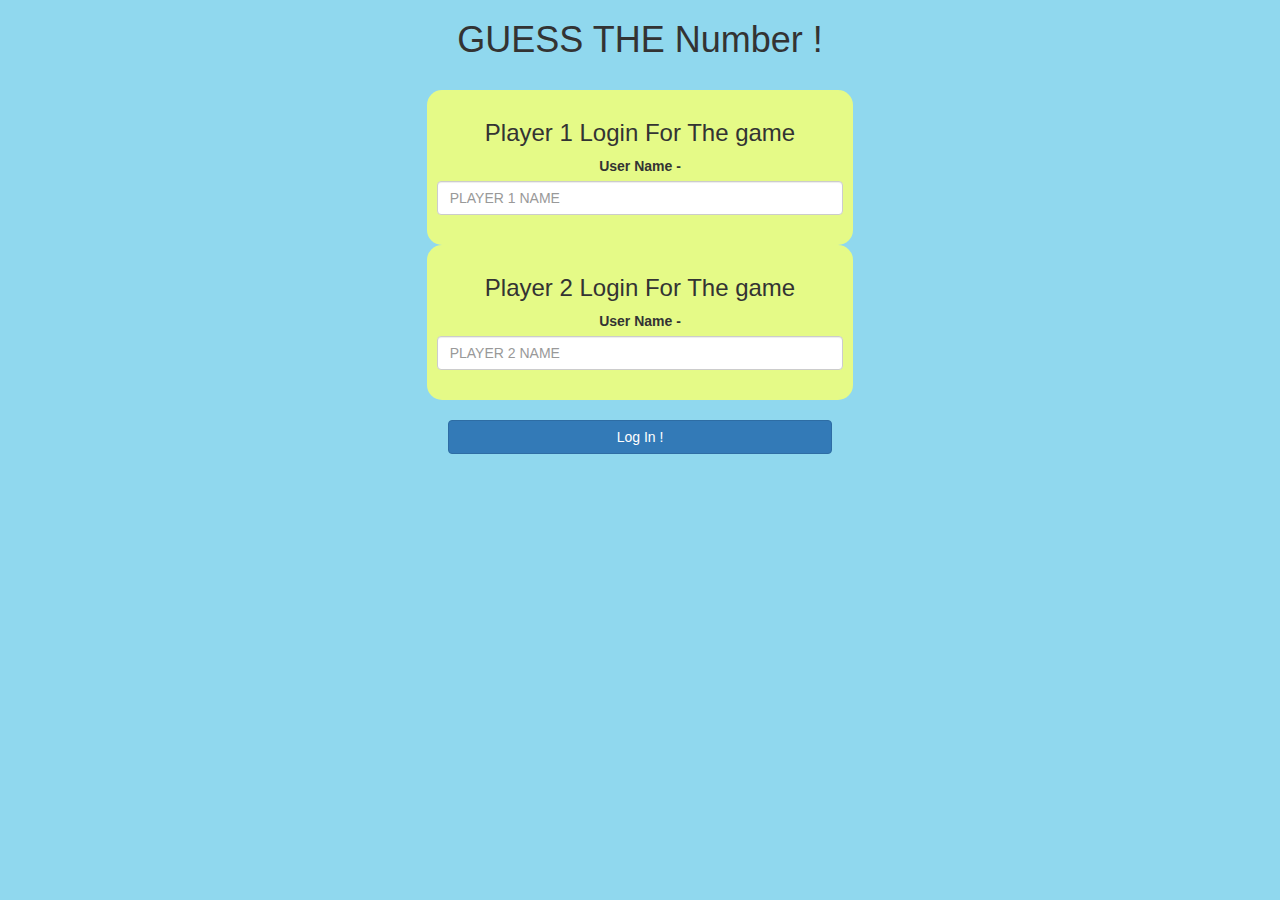
<file: index.html>
<!DOCTYPE html>
<html>
<head>
	<title>Guess The Number !</title>

<meta name="viewport" content="width=device-width, initial-scale=1">
<link rel="stylesheet" href="https://maxcdn.bootstrapcdn.com/bootstrap/3.4.0/css/bootstrap.min.css">
<script src="https://ajax.googleapis.com/ajax/libs/jquery/3.4.1/jquery.min.js"></script>
<script src="https://maxcdn.bootstrapcdn.com/bootstrap/3.4.0/js/bootstrap.min.js"></script>

<link rel="stylesheet" type="text/css" href="game.css">

<script src="game_login.js"></script>
</head>
<body>
 <center>
	<h1>
		GUESS THE Number !
	</h1> 
	<br>
	<div class="col-lg-4 col-sm-8 col-xs-11 login_div1">
<h3>
	Player 1 Login For The game
</h3>
<label>
User Name -
</label>
<input type="text" id="player1_name_input" class="form-control" placeholder="PLAYER 1 NAME">    
<br>
	</div>

	<div class="col-lg-4 col-sm-8 col-xs-11 login_div2">
		<h3>
			Player 2 Login For The game
		</h3>
		<label>
		User Name -
		</label>
		<input type="text" id="player2_name_input" class="form-control" placeholder="PLAYER 2 NAME">    
		<br>
			</div>
			<br>

			<button style="width:30% ;" class="btn btn-primary" onclick="addUser()">
            Log In !
			</button>
 </center>
</body>
</html>
</file>
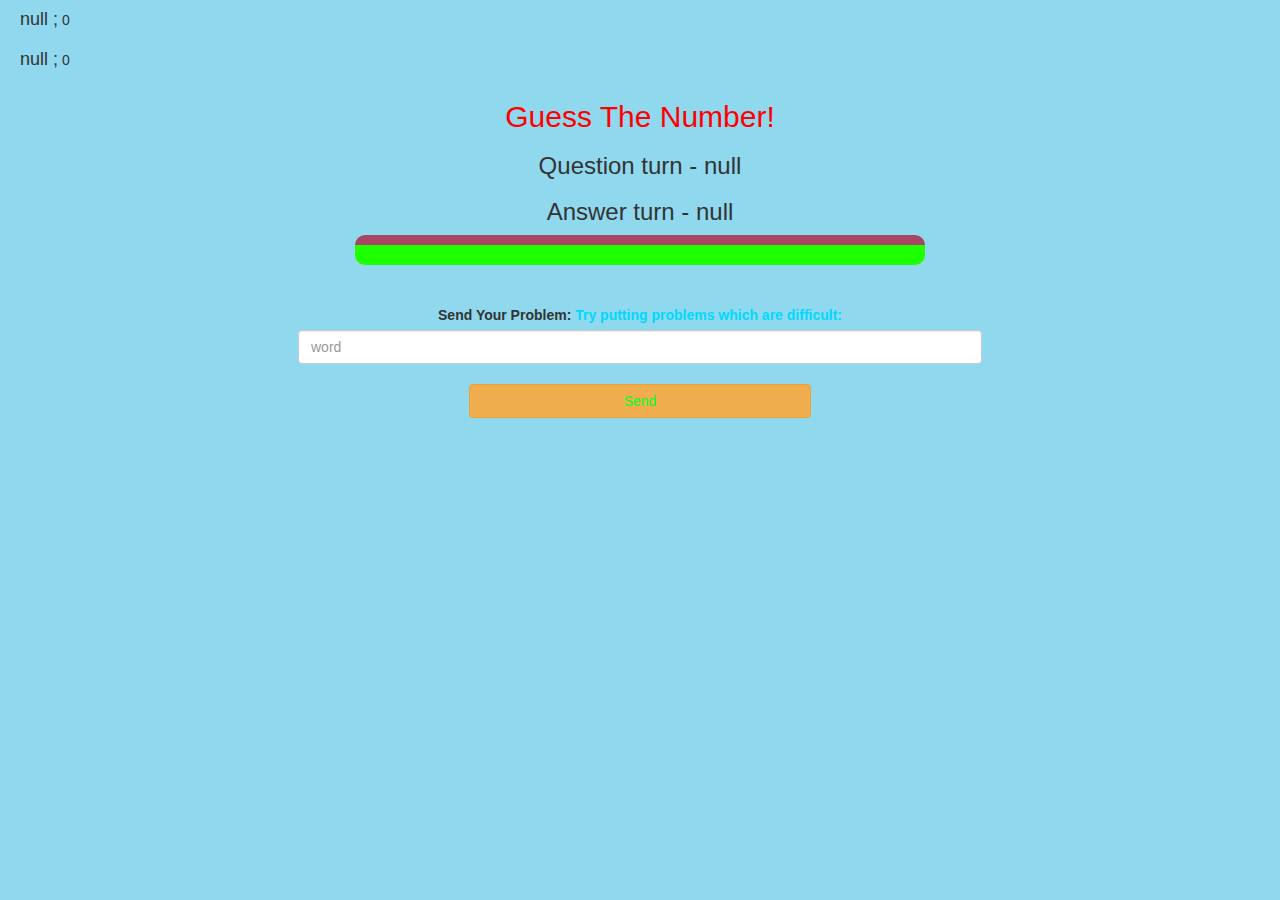
<file: game_page.html>
<!DOCTYPE html>
<html>
<head>
	<title>Guess The Word</title>

<meta name="viewport" content="width=device-width, initial-scale=1">
<link rel="stylesheet" href="https://maxcdn.bootstrapcdn.com/bootstrap/3.4.0/css/bootstrap.min.css">
<script src="https://ajax.googleapis.com/ajax/libs/jquery/3.4.1/jquery.min.js"></script>
<script src="https://maxcdn.bootstrapcdn.com/bootstrap/3.4.0/js/bootstrap.min.js"></script>

<link rel="stylesheet" type="text/css" href="game.css">
</head>
<body>
<h4 id="player1_name">
</h4>
<span id="player1_score">
</span>
<br>

<h4 id="player2_name">
</h4>
<span id="player2_score">
</span>
<br>

<div class="container">
	<center>
		<h2 style="color: red;">Guess The Number!</h2>
        <h3 id="player_question"></h3>
		<h3 id="player_answer"></h3>
        <div id="output" class="col-lg-6">
		</div>
		<br>
		<br>

		<label>Send Your Problem: <b style="color: rgb(0, 217, 255)">Try putting problems which are difficult: </b></label>
        <input type="number" id="word" class="form-control" placeholder="word">
		<br>

		<button onclick="sent()" class="btn btn-warning" style="color: rgb(0, 255, 42); width: 30%;">
        Send
		</button>

	</center>
</div>

<script src="game_page.js"></script>
</body>
</html>
</file>
<file: game.css>
body
{
	background: rgb(144, 216, 238);
}

	.login_div1 , .login_div2
	{
		background: rgb(229, 250, 135);
		padding: 10px;
		float: none;
		border-radius: 15px;
	}


#player1_name , #player2_name
{
	display: inline-block;
	margin-left: 20px;
}
#word
{
	width: 60%;
}
#word_display
{
	letter-spacing: 5px;
}
#output
{
background: rgb(30, 255, 0);
border-radius: 10px;
border-top: 10px solid #AA4465;
padding: 10px;
float: none;
text-align: left;
}
</file>
